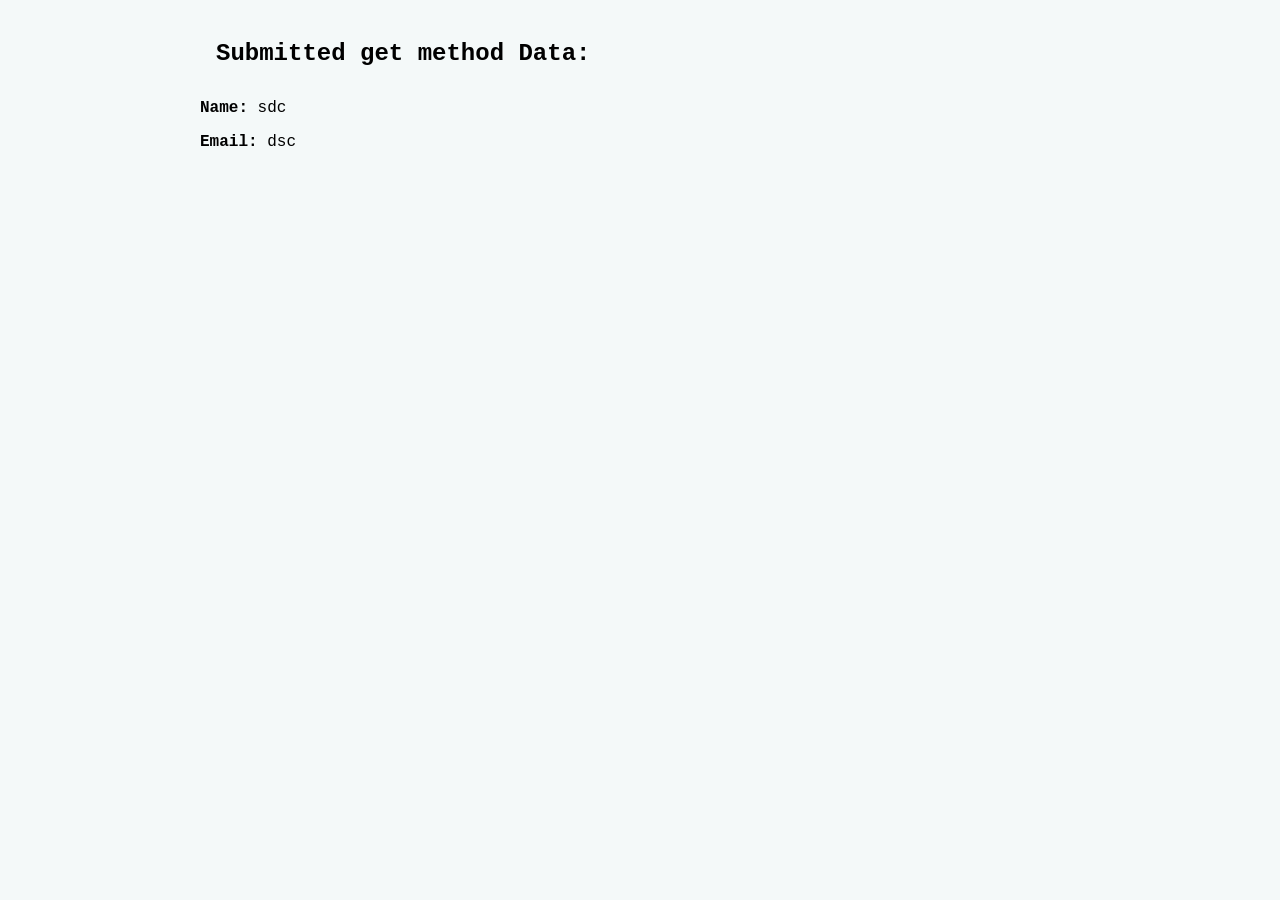
<file: responsegetCGI.html>
<html>
<head>
<title>Form Data</title>
<style>
   * {
    margin: 0;
    padding: 0;
    box-sizing: border-box;
    font-family: 'Courier New', Courier, monospace;
   }
   h2 {
    margin: 1em;
   }
   body {
    background-color: #f4f9f9;
    display: flex;
    flex-direction: column;
    padding: 1rem 15%;
   }
   p {
    margin: 0.5em;
    word-wrap: break-word;
   }
  </style>
</head>
<body>
<h2>Submitted get method Data:</h2>
<p><strong>Name:</strong> sdc</p>
<p><strong>Email:</strong> dsc</p>
</file>
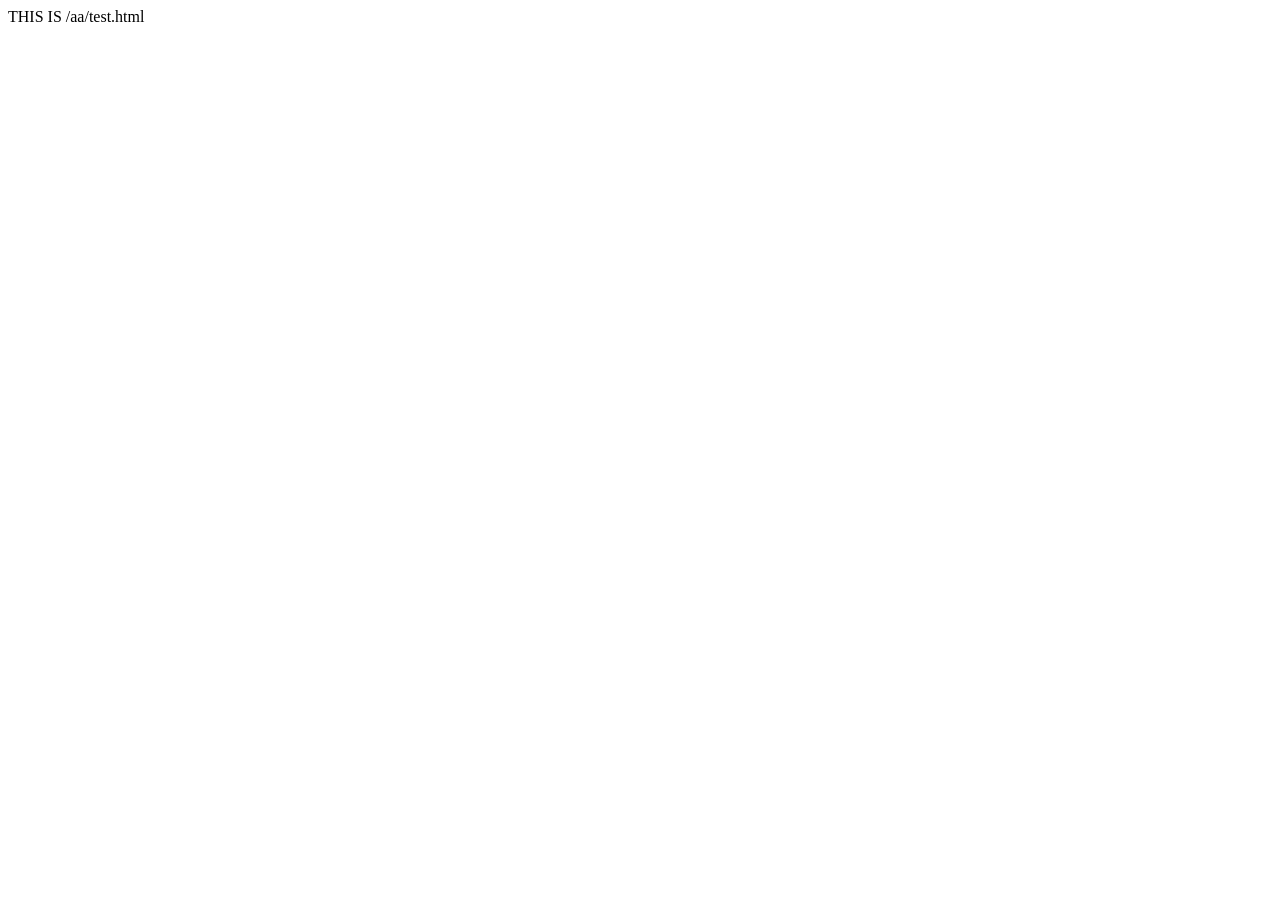
<file: CGIscripts/test.html>
<!DOCTYPE html>
<html lang="en">
<head>
    <meta charset="UTF-8">
    <meta name="viewport" content="width=device-width, initial-scale=1.0">
    <title>Document</title>
</head>
<body>
    THIS IS /aa/test.html
</body>
</html>
</file>
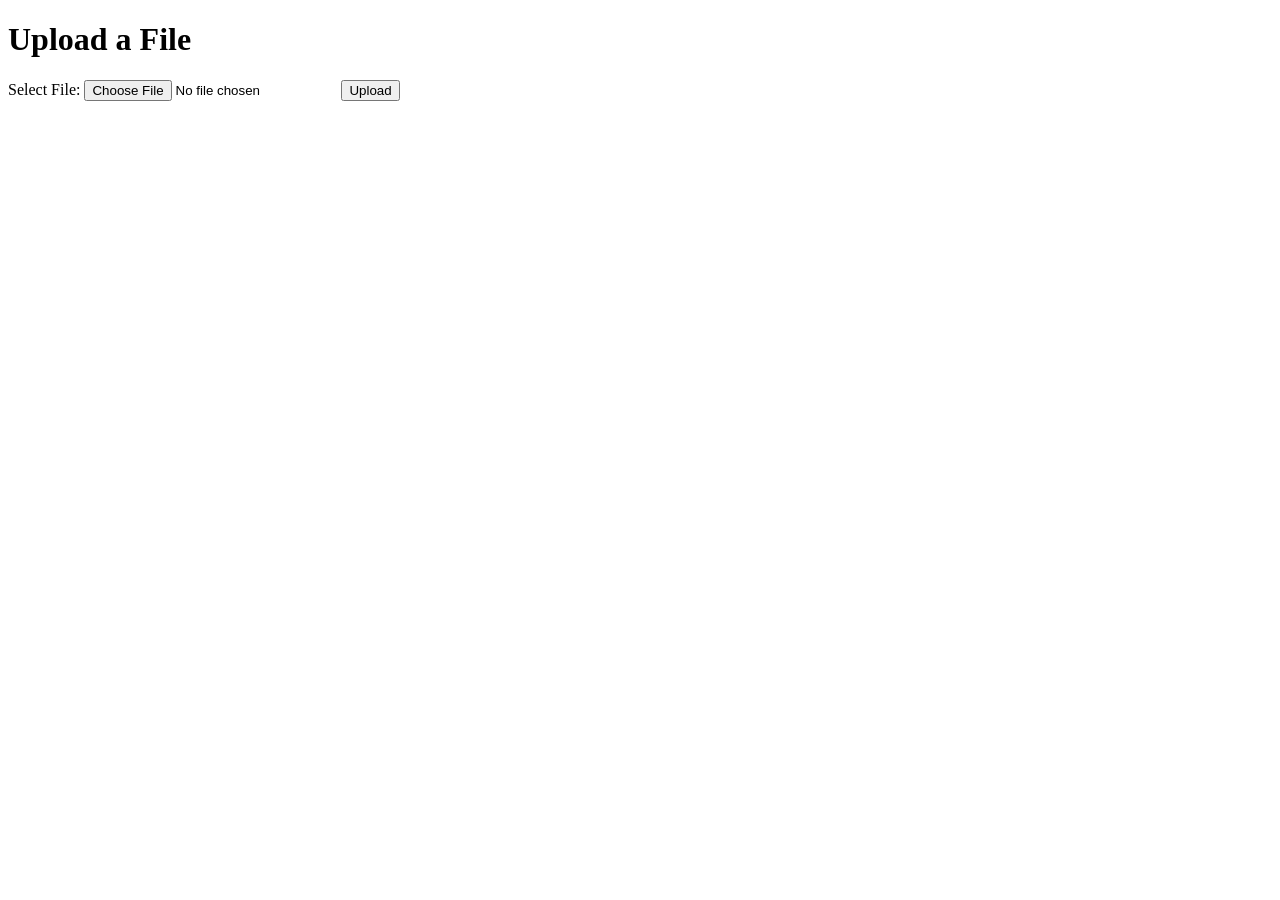
<file: html/upload.html>
<!DOCTYPE html>
<html lang="en">
<head>
    <meta charset="UTF-8">
    <meta name="viewport" content="width=device-width, initial-scale=1.0">
    <title>File Upload Form</title>
</head>
<body>
    <h1>Upload a File</h1>
    <form action="/" method="post" enctype="multipart/form-data">
        <label for="file">Select File:</label>
        <input type="file" id="file" name="file">
        <button type="submit" name="submit">Upload</button>
    </form>
</body>
</html>
</file>
